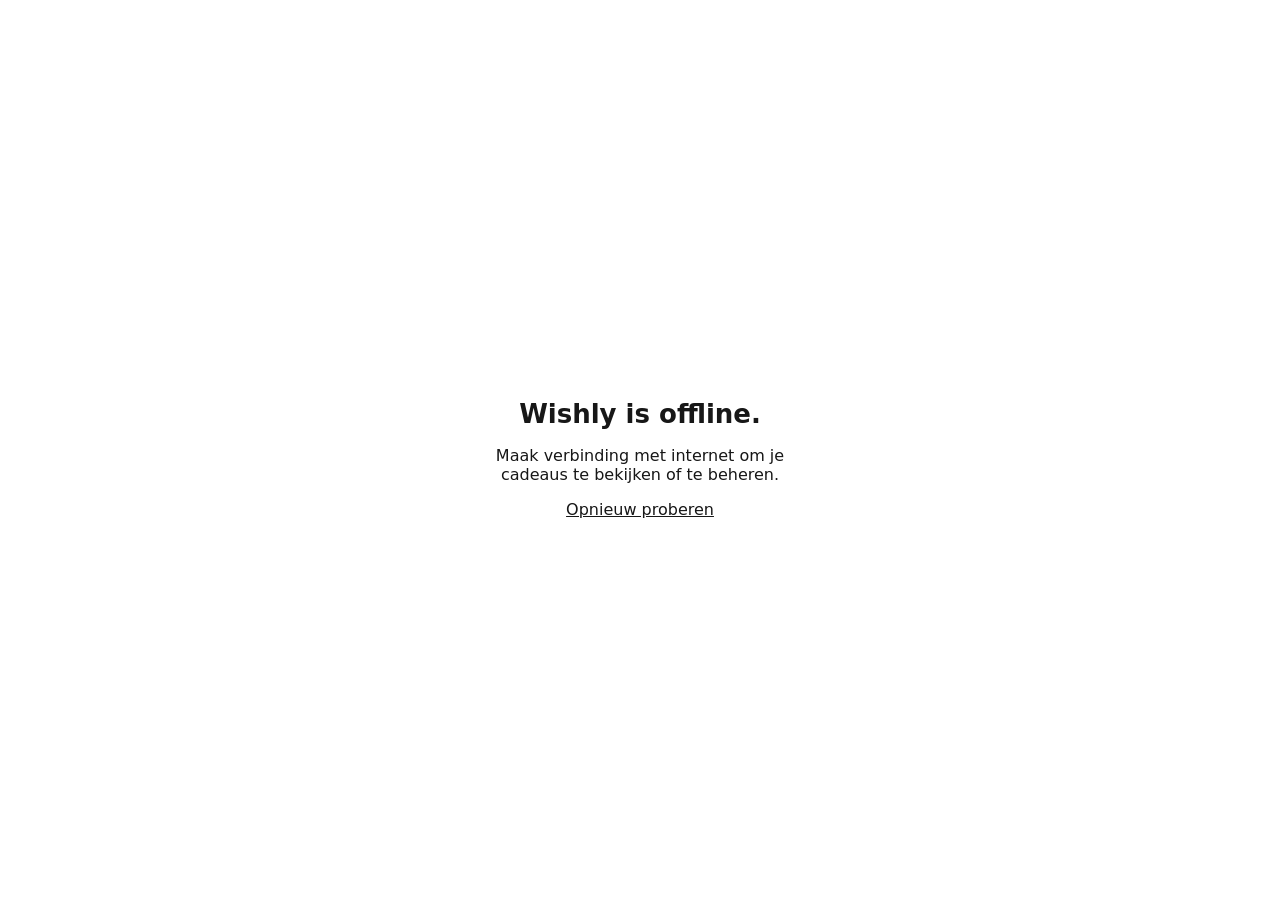
<file: docs/offline.html>
<!doctype html><html lang="nl"><head><meta charset="utf-8"><meta name="viewport" content="width=device-width,initial-scale=1"><meta name="theme-color" content="#ffffff"><title>Wishly — Offline</title><style>body{font:16px system-ui,sans-serif;margin:0;display:grid;min-height:100vh;place-items:center;background:white;color:#171717}main{padding:28px;text-align:center;max-width:360px}h1{font-size:26px}a{color:inherit}</style></head><body><main><h1>Wishly is offline.</h1><p>Maak verbinding met internet om je cadeaus te bekijken of te beheren.</p><a href="./">Opnieuw proberen</a></main></body></html>
</file>
